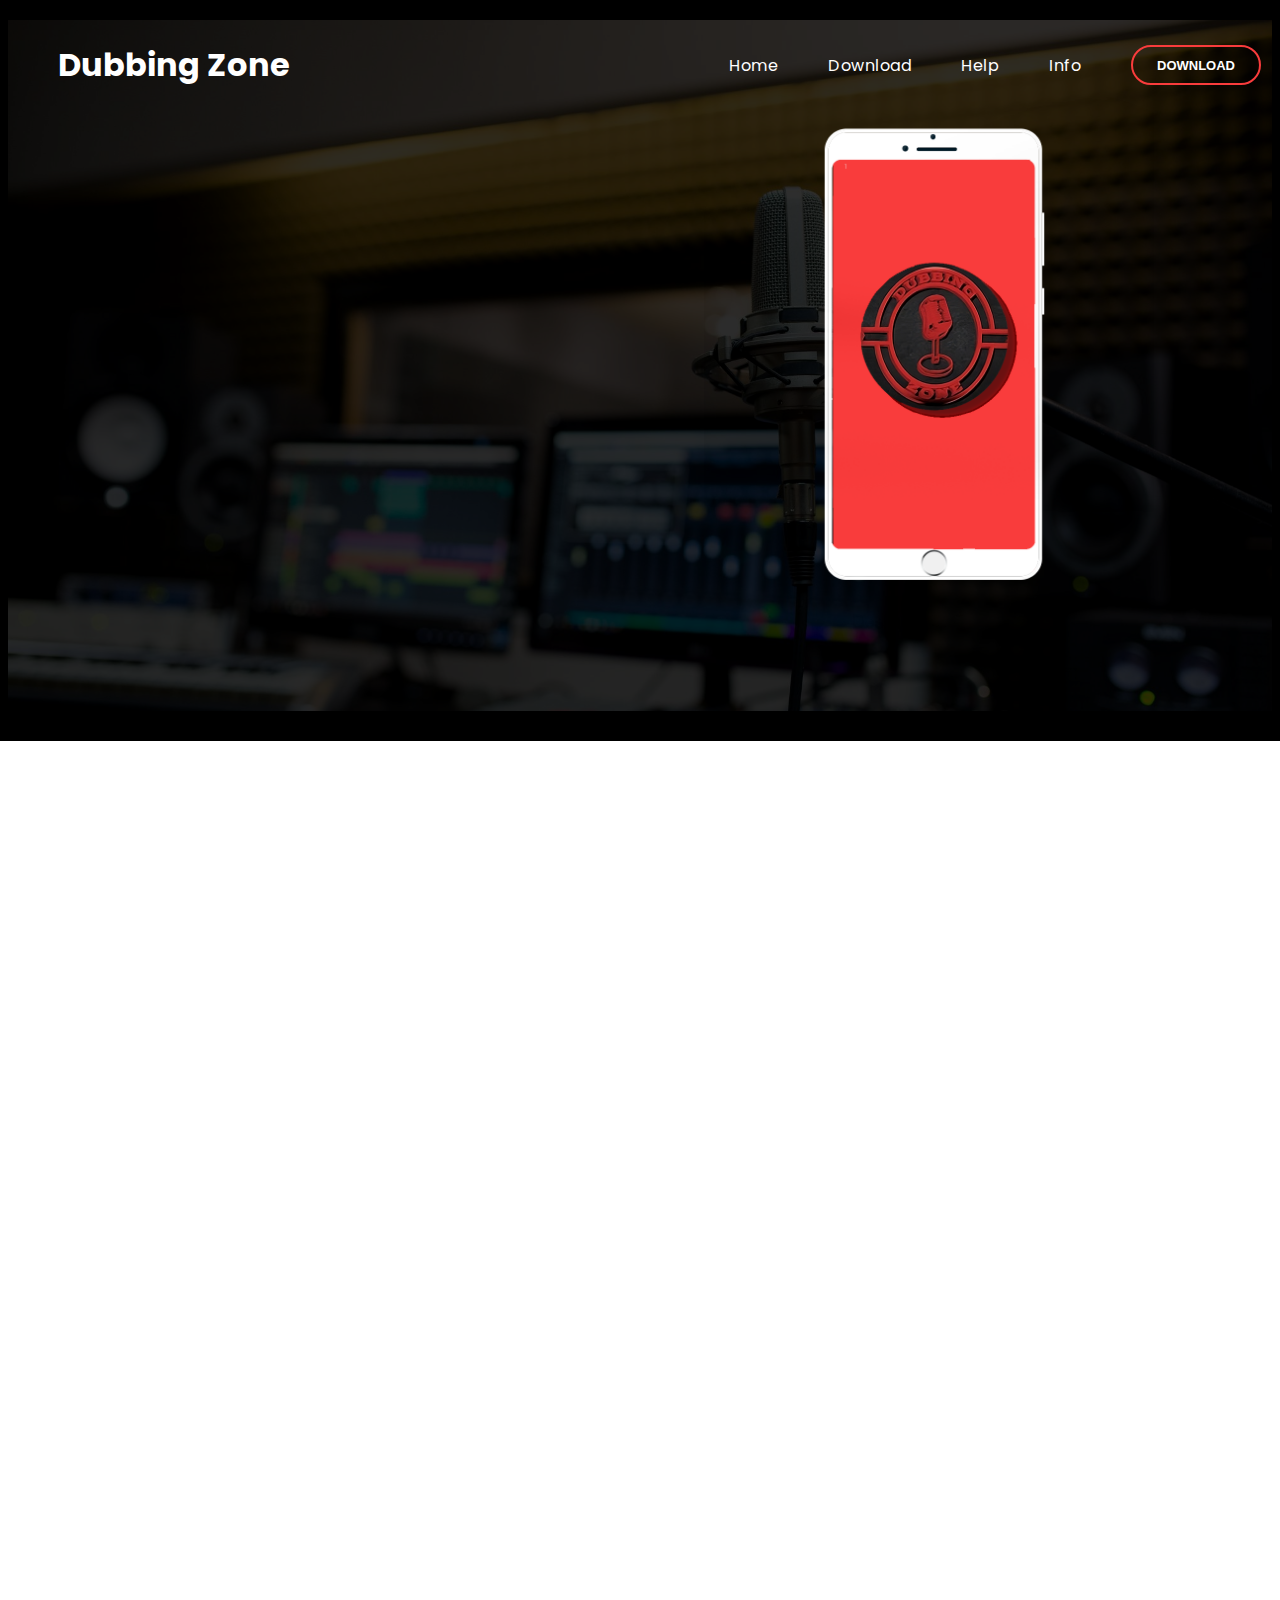
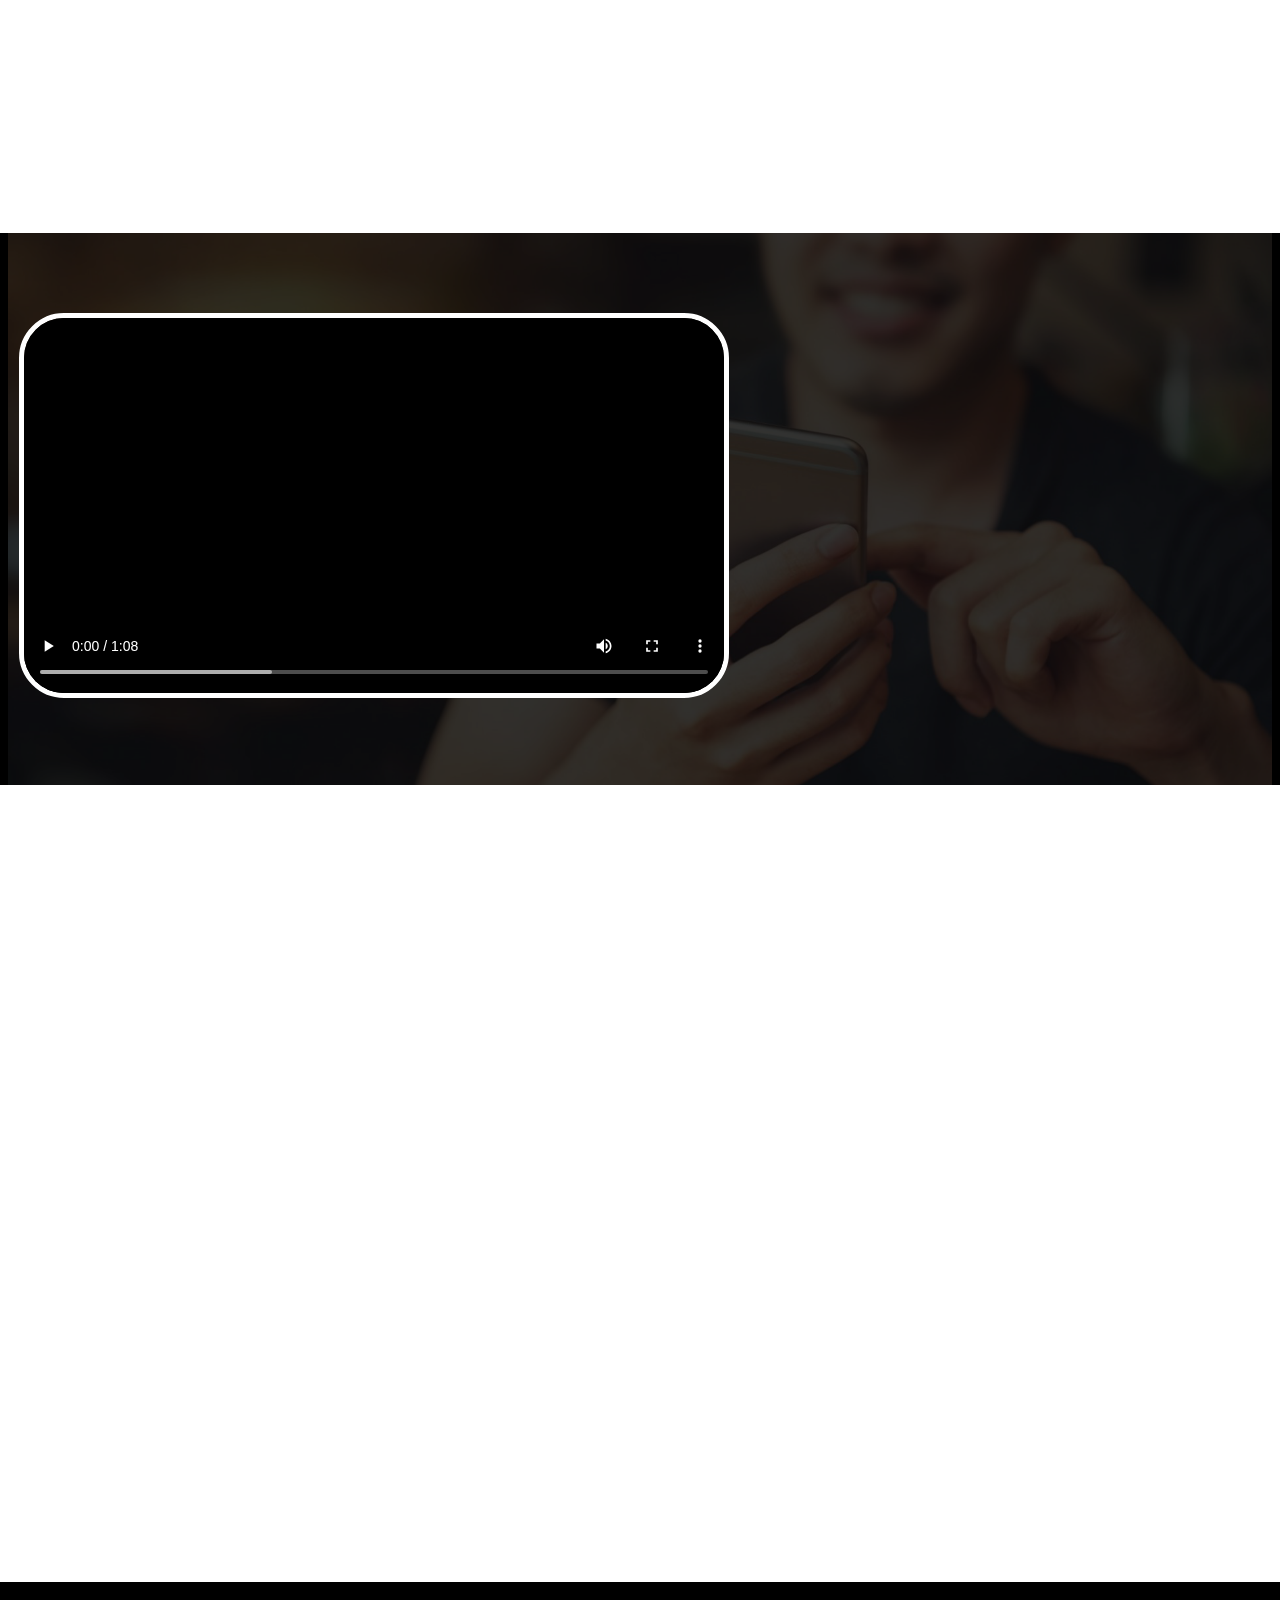
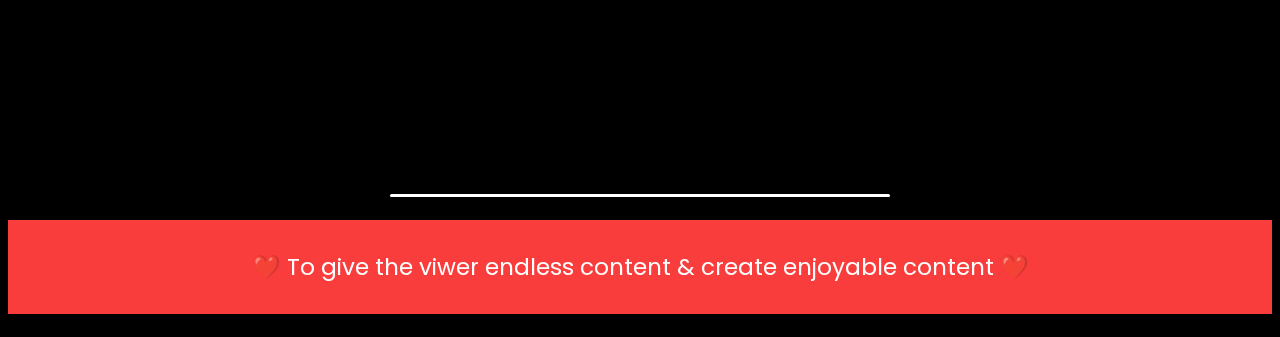
<file: index.html>
<!DOCTYPE html>
<html lang="en">
<head>
    <meta charset="UTF-8">
    <meta name="viewport" content="width=device-width, initial-scale=1.0">
    <title>Dubbing Zone</title>
    <link rel="stylesheet" href="style.css">
    <link rel="preconnect" href="https://fonts.googleapis.com">
    <link rel="preconnect" href="https://fonts.gstatic.com" crossorigin>
    <link href="https://fonts.googleapis.com/css2?family=Poppins:ital,wght@0,100;0,200;0,300;0,400;0,500;0,600;0,700;0,800;0,900;1,100;1,200;1,300;1,400;1,500;1,600;1,700;1,800;1,900&display=swap" rel="stylesheet">
</head>
<body>
    <nav>
        <h1>Dubbing Zone</h1>
        <ul>
            <a href="#Home" class="on">Home</a>
            <a href="#download" class="on">Download</a>
            <a href="#Help" class="on">Help</a>
            <a href="#info" class="on">Info</a>
            <a href="#download"><button class="navbutton">DOWNLOAD</button></a>
        </ul>
    </nav>

    <section class="Home" id="Home">
        <div class="contener">
            <h1 class="title">WELCOME TO DUBBING ZONE'S <br> OFFICIAL WEBSITE</h1>
            <h2 class="subtitle">Dubbing Zone App</h2>
            <a href="#download"><button class="btndown">DOWNLOAD</button></a>
        </div>
        <img src="c61bfbef2fc063162694b6f088e2a620.png" alt="img" width="200px">
        <div class="overlay"></div>
    </section>

    <section class="download" id="download">
        <div class="contener1">
            <h1 class="head">DOWNLOAD THE APP !<hr> </h1>
            <p class="para">Watch endless vidoes,content,animations,short filmes & many more thigs
                <br>Download the app and subscride are youtude chanel to start today 
            </p>
            <section class="img">
                <div class="cont hidden">
                    <h1>Android app <hr class="h1"> </h1>
                    <p>Dobbing Zone app is in playstore <br> click on the button to download the app</p>
                    <center>
                        <img src="phone 1.png" alt="img">
                        <button class="btn">DOWNLOAD</button>
                    </center>
                </div>
                <div class="cont hidden">
                    <h1>Zipe file <hr class="h1"> </h1>
                    <p>This is a zipe file of the app <br> click on the button to download the zipe file</p>
                    <center>
                        <img src="phone 2.png" alt="img">
                        <button class="btn">DOWNLOAD</button>
                    </center>
                </div>
                <div class="cont hidden">
                    <h1>IPhone app <hr class="h1"> </h1>
                    <p>Dobbing Zone is in appstore <br> click on the button to download the app</p>
                    <center>
                        <img src="phone 3.png" alt="img">
                        <button class="btn">DOWNLOAD</button>
                    </center>

                </div>
            </section>
        </div>
    </section>

    <section class="Help" id="Help">
        <center>
            <video src="video1373377218.mp4" controls width="800px"></video>
        </center>
        <div class="context">
            <h1 class="name">Help <hr class="hr"></h1>
            <p class="p1">If you nead help withe useing the <br class="brake"> app watch a video given </p>
            <p class="br">If you want more info to use the app click the button</p>
            <center>
                <a href="#info"><button class="btn info1">More info</button></a>
            </center>
        </div>
    </section>

    <section class="info" id="info">
        <div class="div">
            <h1>Info! <hr class="h1"> </h1>
            <p class="para">If you want to now more about are app and a chanel
                <br>Infomation if given below in the web page</p>
        </div>
        <section class="infosub">
            <div class="card hidden">
                <h1 class="cardTitle">App info <hr></h1>
                <center>
                    <img src="information.png" alt="img">
                </center>
                <p class="br">this app was relist in 02/03/2024 </p>
                <p class="p1">this app is only for modile use</p>
                <p class="p1 dr">If you want to watch content with none <br>
                    modile divecs use are youtube chanel</p>
            </div>
            <div class="card web hidden">
                <h1 class="cardTitle">Wed info<hr></h1>
                <img src="website.png" alt="img">
                <p class="br">this app was relist in 02/03/2024</p>
                <p class="p1">you can download the app from this wedsite for</p>
                <p class="dr p1">more infomation and help
                    click the button on the help section</p>
            </div>
            <div class="card chanel hidden">
                <h1 class="cardTitle">Chanel info<hr></h1>
                <img src="info.png" alt="img">
                <p class="br">this is app is make by this dubbing zone
                    youtube chanel</p>
                <p class="p1">you can watch us from the youtube chanel.there are </p>
                <p class="dr p1">cartoons,animation videos to watch</p>
            </div>
        </section>
    </section>

    <footer>
        <h1 class="foot">click the links</h1>
        <a href="https://www.youtube.com/@DubbingZone-2023"><img src="youtube.png" alt="img"></a>
        <a href="https://www.youtube.com/@DubbingZone-2023"><img src="tiktok-512.png" alt="img" class="ok"></a>
        <a href="https://www.youtube.com/@DubbingZone-2023"><img src="instagram-symbol.png" alt="img" class="ok"></a>
        <div class="navbar">
        <ul>Home</ul>
        <ul>Download</ul>
        <ul>Help</ul>
        <ul>Info</ul>
        </div>
            <hr class="boder">
        <p>❤️ To give the viwer endless content & create enjoyable content ❤️</p>
    </footer>

    <script>
        window.addEventListener("scroll", function () {
            let nav = document.querySelector('nav');
            nav.classList.toggle("stcy",window.scrollY > 0)
        })

        const obsever = new IntersectionObserver ((entries) => {
            entries.forEach((entry) => {
                console.log(entry)
                
                if (entry.isIntersecting) {
                    entry.target.classList.add('show')
                }
                else{
                    entry.target.classList.remove('show')
                }
            })
        })

        const hiddenElement = document.querySelectorAll('.hidden');
        hiddenElement.forEach((el) => obsever.observe(el))
    </script>
</body>
</html>
</file>
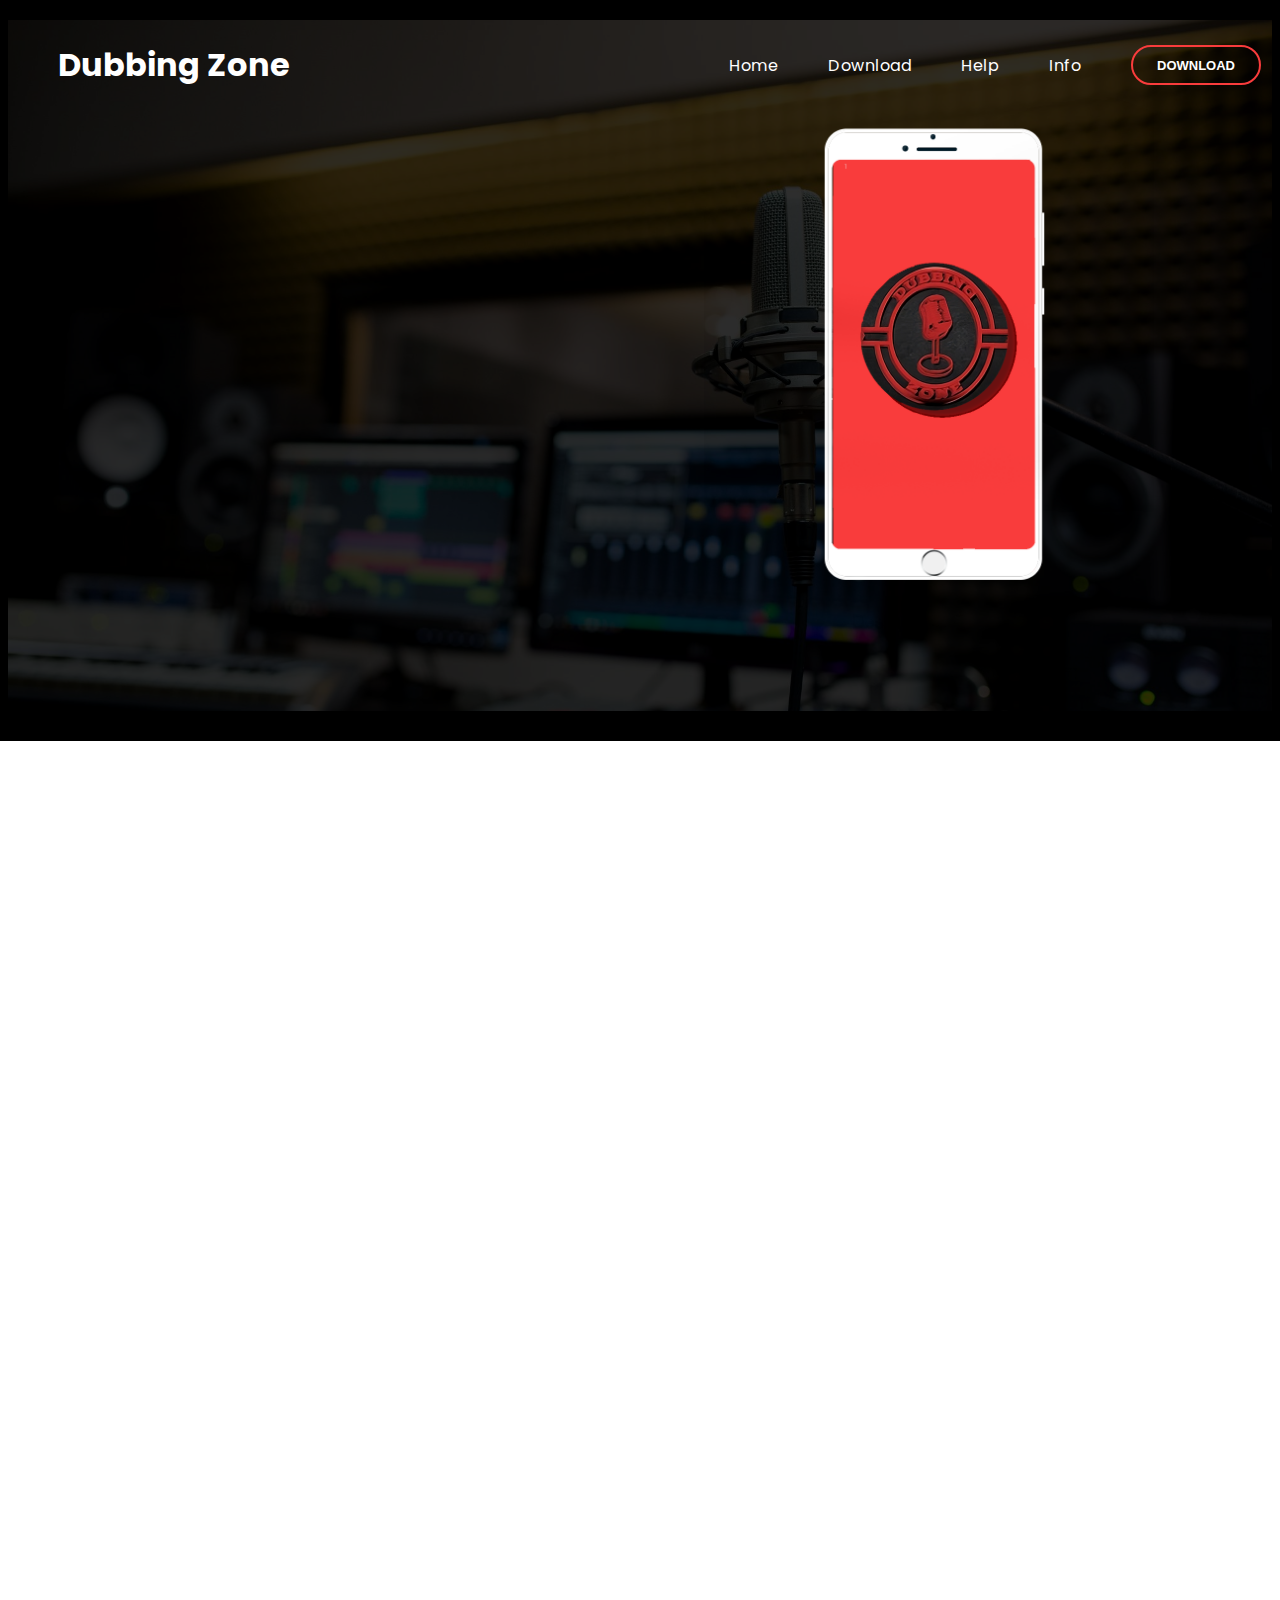
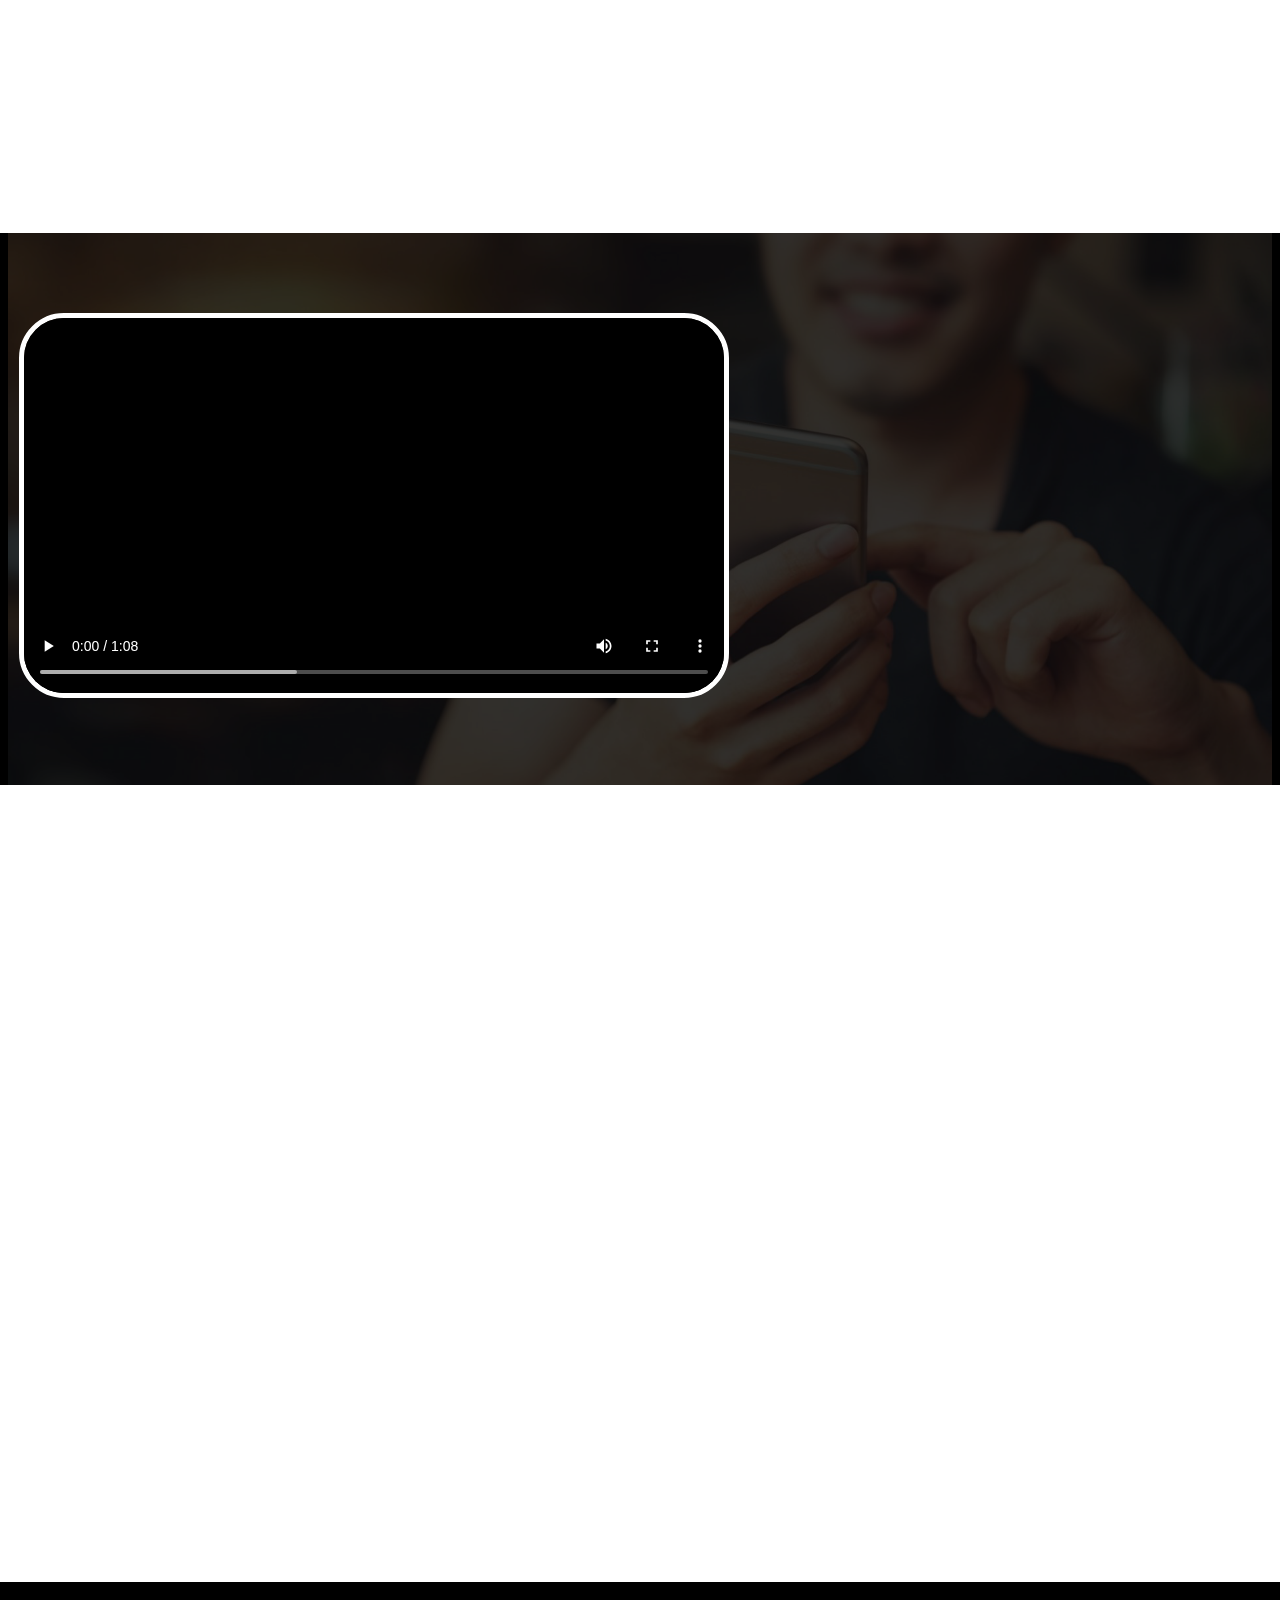
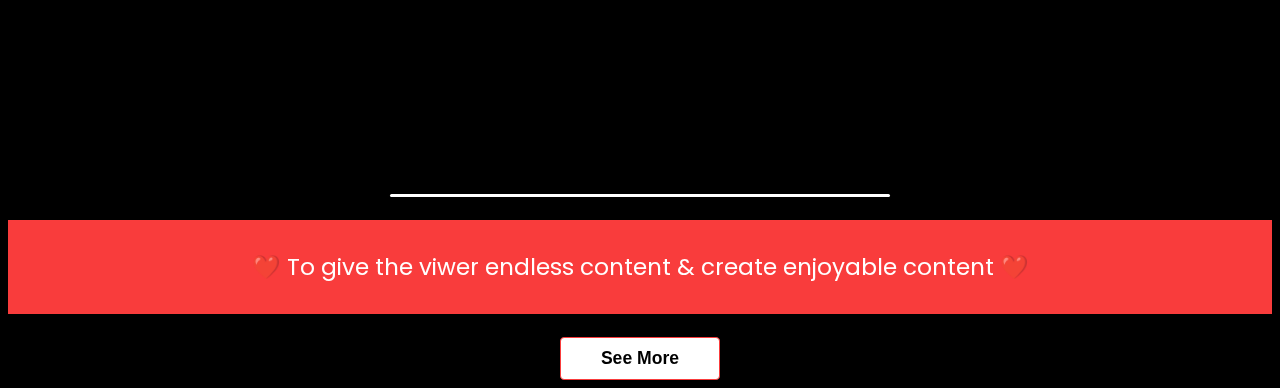
<file: Index.html>
<!DOCTYPE html>
<html lang="en">
<head>
    <meta charset="UTF-8">
    <meta name="viewport" content="width=device-width, initial-scale=1.0">
    <title>Dubbing Zone</title>
    <link rel="stylesheet" href="style.css">
    <link rel="preconnect" href="https://fonts.googleapis.com">
    <link rel="preconnect" href="https://fonts.gstatic.com" crossorigin>
    <link href="https://fonts.googleapis.com/css2?family=Poppins:ital,wght@0,100;0,200;0,300;0,400;0,500;0,600;0,700;0,800;0,900;1,100;1,200;1,300;1,400;1,500;1,600;1,700;1,800;1,900&display=swap" rel="stylesheet">
</head>
<body>
    <nav>
        <h1>Dubbing Zone</h1>
        <ul>
            <a href="#Home" class="on">Home</a>
            <a href="#download" class="on">Download</a>
            <a href="#Help" class="on">Help</a>
            <a href="#info" class="on">Info</a>
            <a href="#download"><button class="navbutton">DOWNLOAD</button></a>
        </ul>
    </nav>

    <section class="Home" id="Home">
        <div class="contener">
            <h1 class="title">WELCOME TO DUBBING ZONE'S <br> OFFICIAL WEBSITE</h1>
            <h2 class="subtitle">Dubbing Zone App</h2>
            <a href="#download"><button class="btndown">DOWNLOAD</button></a>
        </div>
        <img src="c61bfbef2fc063162694b6f088e2a620.png" alt="img" width="200px">
        <div class="overlay"></div>
    </section>

    <section class="download" id="download">
        <div class="contener1">
            <h1 class="head">DOWNLOAD THE APP !<hr> </h1>
            <p class="para">Watch endless vidoes,content,animations,short filmes & many more thigs
                <br>Download the app and subscride are youtude chanel to start today 
            </p>
            <section class="img">
                <div class="cont hidden">
                    <h1>Android app <hr class="h1"> </h1>
                    <p>Dobbing Zone app is in playstore <br> click on the button to download the app</p>
                    <center>
                        <img src="phone 1.png" alt="img">
                        <button class="btn">DOWNLOAD</button>
                    </center>
                </div>
                <div class="cont hidden">
                    <h1>Zipe file <hr class="h1"> </h1>
                    <p>This is a zipe file of the app <br> click on the button to download the zipe file</p>
                    <center>
                        <img src="phone 2.png" alt="img">
                        <button class="btn">DOWNLOAD</button>
                    </center>
                </div>
                <div class="cont hidden">
                    <h1>IPhone app <hr class="h1"> </h1>
                    <p>Dobbing Zone is in appstore <br> click on the button to download the app</p>
                    <center>
                        <img src="phone 3.png" alt="img">
                        <button class="btn">DOWNLOAD</button>
                    </center>

                </div>
            </section>
        </div>
    </section>

    <section class="Help" id="Help">
        <center>
            <video src="video1373377218.mp4" controls width="800px"></video>
        </center>
        <div class="context">
            <h1 class="name">Help <hr class="hr"></h1>
            <p class="p1">If you nead help withe useing the <br class="brake"> app watch a video given </p>
            <p class="br">If you want more info to use the app click the button</p>
            <center>
                <a href="#info"><button class="btn info1">More info</button></a>
            </center>
        </div>
    </section>

    <section class="info" id="info">
        <div class="div">
            <h1>Info! <hr class="h1"> </h1>
            <p class="para">If you want to now more about are app and a chanel
                <br>Infomation if given below in the web page</p>
        </div>
        <section class="infosub">
            <div class="card hidden">
                <h1 class="cardTitle">App info <hr></h1>
                <center>
                    <img src="information.png" alt="img">
                </center>
                <p class="br">this app was relist in 02/03/2024 </p>
                <p class="p1">this app is only for modile use</p>
                <p class="p1 dr">If you want to watch content with none <br>
                    modile divecs use are youtube chanel</p>
            </div>
            <div class="card web hidden">
                <h1 class="cardTitle">Wed info<hr></h1>
                <img src="website.png" alt="img">
                <p class="br">this app was relist in 02/03/2024</p>
                <p class="p1">you can download the app from this wedsite for</p>
                <p class="dr p1">more infomation and help
                    click the button on the help section</p>
            </div>
            <div class="card chanel hidden">
                <h1 class="cardTitle">Chanel info<hr></h1>
                <img src="info.png" alt="img">
                <p class="br">this is app is make by this dubbing zone
                    youtube chanel</p>
                <p class="p1">you can watch us from the youtube chanel.there are </p>
                <p class="dr p1">cartoons,animation videos to watch</p>
            </div>
        </section>
    </section>

    <footer>
        <h1 class="foot">click the links</h1>
        <a href="https://www.youtube.com/@DubbingZone-2023"><img src="youtube.png" alt="img"></a>
        <a href="https://www.youtube.com/@DubbingZone-2023"><img src="tiktok-512.png" alt="img" class="ok"></a>
        <a href="https://www.youtube.com/@DubbingZone-2023"><img src="instagram-symbol.png" alt="img" class="ok"></a>
        <div class="navbar">
        <ul>Home</ul>
        <ul>Download</ul>
        <ul>Help</ul>
        <ul>Info</ul>
        </div>
            <hr class="boder">
        <p>❤️ To give the viwer endless content & create enjoyable content ❤️</p>
        <center>
            <a href="video/Video.html"><button class="bn">See More</button></a>
        </center>
    </footer>

    <script>
        window.addEventListener("scroll", function () {
            let nav = document.querySelector('nav');
            nav.classList.toggle("stcy",window.scrollY > 0)
        })

        const obsever = new IntersectionObserver ((entries) => {
            entries.forEach((entry) => {
                console.log(entry)
                
                if (entry.isIntersecting) {
                    entry.target.classList.add('show')
                }
                else{
                    entry.target.classList.remove('show')
                }
            })
        })

        const hiddenElement = document.querySelectorAll('.hidden');
        hiddenElement.forEach((el) => obsever.observe(el))
    </script>
</body>
</html>
</file>
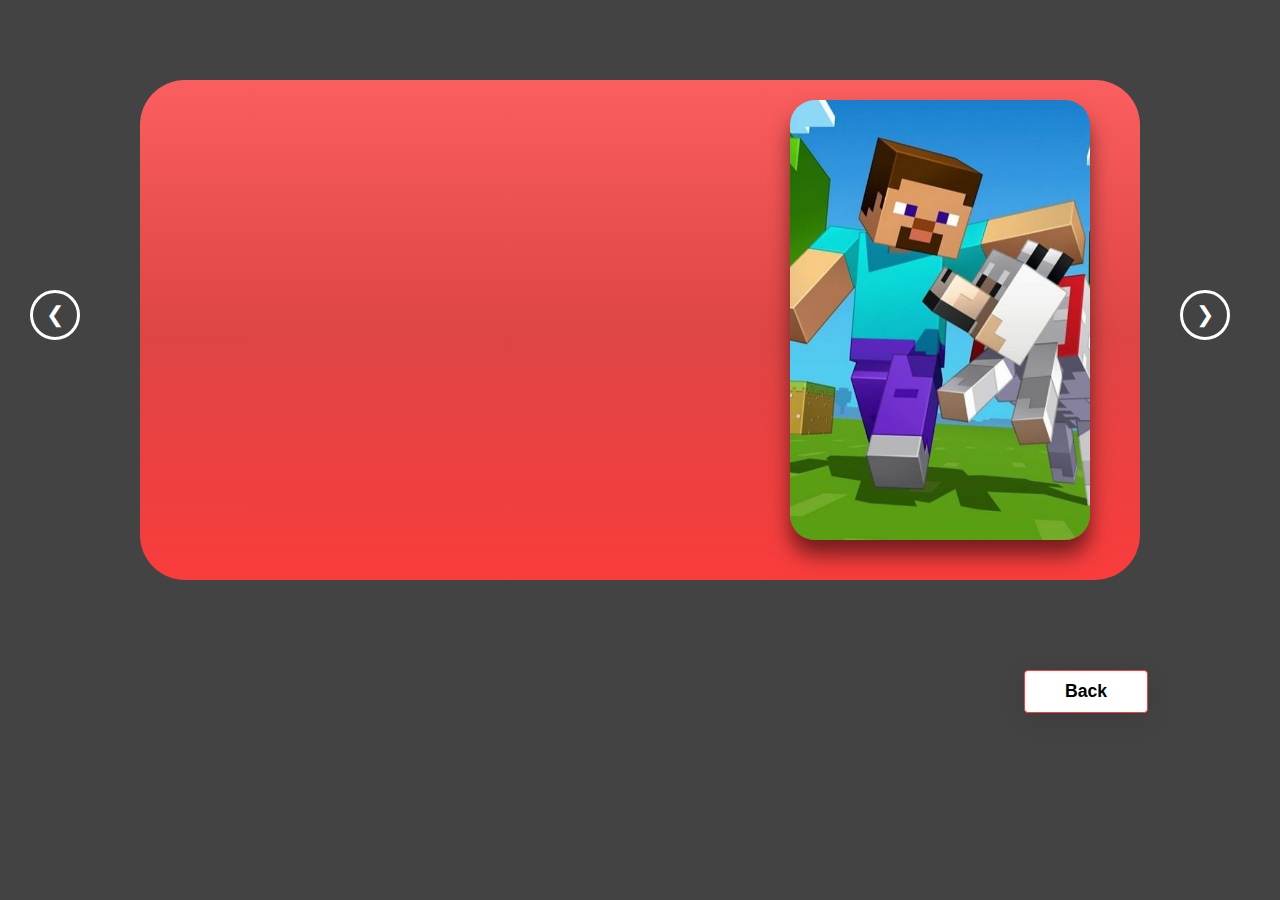
<file: video/Video.html>
<!DOCTYPE html>
<html lang="en">
<head>
    <meta charset="UTF-8">
    <meta name="viewport" content="width=device-width, initial-scale=1.0">
    <title>Document</title>
    <link href="https://fonts.cdnfonts.com/css/minecraft-4" rel="stylesheet">
    <link rel="stylesheet" href="Video.css">
</head>
<body>
    <section class="section">
        <div class="slider">
            <button class="next arrow" onclick="nextSlide()">&#10095</button>
            <div class="slides">
                <center><h1 class="title">Dog and Steve</h1></center>
                <span class="date">15/03/2024</span>
                <h1 class="hover Smile">Dog And Steve epsode 1</h1>
                <div class="context">
                    <p>
                        Step into a world where imagination knows no bounds, <br> and every frame tells a story story adout a dog and a man <br> Our channel is a kaleidoscope of colors, characters, and creativity, offering a delightful escape into the realm of minecraft. <br> From classic favorites to the latest releases, we showcase a diverse array of styles and genres, catering to fans of all ages.Join us as we journey through whimsical worlds,laugh with lovable characters, and marvel at the artistry behind each frame. Whether you're a die-hard animation enthusiast or simply seeking some animated escapism,you'll find something to captivate and entertain you here. So, grab your popcorn, and let the frist epsode minecraft adventure bigen!
                    </p>
                    <img src="../video/card/minecraft.jpg" alt="img" height="440px" class="mc">
                </div>
                    <a href="mcP1.html"><button class="btn">Watch Epsode 1</button></a>
            </div>
            <div class="slides">
                <center><h1 class="title">Dog and Steve</h1></center>
                <span class="date">12/02/2024</span>
                <h1 class="hover Smile">Dog And Steve epsode 2</h1>
                <div class="context">
                    <p>
                        Step into a world where imagination knows no bounds, <br> and every frame tells a story story adout a dog and a man <br> Our channel is a kaleidoscope of colors, characters, and creativity, offering a delightful escape into the realm of minecraft. <br> From classic favorites to the latest releases, we showcase a diverse array of styles and genres, catering to fans of all ages.Join us as we journey through whimsical worlds,laugh with lovable characters, and marvel at the artistry behind each frame. Whether you're a die-hard animation enthusiast or simply seeking some animated escapism,you'll find something to captivate and entertain you here. So, grab your popcorn, and let the seconde epsode minecraft adventure bigen!
                    </p>
                    <img src="../video/card/minecraft.jpg" alt="" height="440px" class="mc">
                </div>
                   <button class="btn">Watch Epsode 2</button>
            </div>
            <div class="slides">
                <center><h1 class="title">Battel Claw</h1></center>
                <span class="date">11/01/2024</span>
                <h1 class="hover Kingsmen">Battel Claw</h1>
                <div class="context">
                    <p>
                        Prepare your eyes <br> to watch amazing,compactefull sinhala dubbed battle claw trailer <br> Batte claw is about a world filled with amazing monsters. <br> if your a anime,cartoon or 2d animation fan this is a story for you. <br> Even comedy,adventure's or story lovers can enjoy it as well. <br> You can watch this in are youtube chanel or in are Dubbing zone app.Get ready for endless,unbodered,epic story world. <br> So click that white Watch Trailer button. <br> And get some popcoren ready and buckle up for the bigening of the show!
                    </p>
                    <img src="../video/card/battle.jpg" alt="img">
                </div>
                   <button class="btn trila">Watch The Trila</button>
            </div>
            <button class="prev arrow" onclick="prevSlide()">&#10094</button>
        </div>
    </section>

    <footer>
        <a href="../Index.html"><button class="back">Back</button></a>
    </footer>

    <script>
        const slides = document.querySelectorAll('.slides');
        let slideIndex = 0;
        let intervalId = null;

        document.addEventListener("DOMContentLoaded", initializeSlider);
        function initializeSlider(){

            if(slides.length > 0){
                slides[slideIndex].classList.add("dispaySlibe");
                intervalId = setInterval(nextSlide, 10000);
            }

        }

        function showSlider(index) {
            
            if (index >= slides.length) {
                slideIndex = 0;
            }else if (index < 0){
                slideIndex = slides.length -1;
            }

            slides.forEach(slide => {
                slide.classList.remove("dispaySlibe");
            });
            slides[slideIndex].classList.add("dispaySlibe");
        }

        function prevSlide() {
            clearInterval(intervalId);
            slideIndex--;
            showSlider(slideIndex);
        }
        function nextSlide() {
            slideIndex++;
            showSlider(slideIndex);
        }
    </script>
</body>
</html>
</file>
<file: style.css>
body{
    background-color: rgb(0, 0, 0);
    font-family:"Poppins", sans-serif;
}

.Home{
    background: url(shutterstock_1042721746_0.jpg);
    background-size: cover;
    display: flex;
    flex-direction: row;
    align-items: center;
    justify-content: center;
    gap: 50px;
    margin-top: 30px;
    padding-bottom: 130px;
    position: relative;
    overflow: hidden;
    z-index: 0;
}

.contener .title,
.contener .subtitle,
.contener .btndown{
    transform: translateY(50px);
    filter: blur(20px);
    opacity: 0;
    animation: showContent 0.5s 1s linear 1 forwards;
}

@keyframes showContent{
    to{
        opacity: 1;
        filter: blur(0);
        transform: translateY(0);
    }
}

.contener .subtitle{
    animation-delay: 1.2s;
}
.contener .btndown{
    animation-delay: 1.4s;
}

.download .contener1 .head,
.download .contener1 .para,
.img .cont h1,
.img .cont p,
.img .cont button{
    transform: translateY(50px);
    filter: blur(20px);
    opacity: 0;
    animation: showContent 0.5s 1s linear 1 forwards;
}

.download .contener1 .para{
    animation-delay: 1.2s;
}
.img .cont h1{
    animation-delay: 1.4s;
}
.img .cont p{
    animation-delay: 1.6s;
}
.img .cont button{
    animation-delay: 1.8s;
}

.Help h1,.Help p,.Help button{
    transform: translateY(50px);
    filter: blur(20px);
    opacity: 0;
    animation: showContent 0.5s 1s linear 1 forwards;
}

.Help p{
    animation-delay: 1.2s;
}
.Help button{
    animation-delay: 1.4s;
}

.info .div h1,.info .div p,.div h1 hr{
    transform: translateY(50px);
    filter: blur(20px);
    opacity: 0;
    animation: showContent 0.5s 1s linear 1 forwards;
}

.info p{
    animation-delay: 1.2s;
}

.div h1 hr{
    animation-delay: 1.3s;
}


footer img,
footer .navbar{
    transform: translateY(50px);
    filter: blur(20px);
    opacity: 0;
    animation: showContent 0.5s 1s linear 1 forwards;
}

footer .navbar {
    animation-delay: 1.2s;
}

.overlay{
    position: absolute;
    top: 0;
    left: 0;
    width: 100%;
    height: 100%;
    background-color: rgba(0, 0, 0, 0.821);
    z-index: 0;
}

.contener{
    text-align: left;
    color: white;
    z-index: 1;
}

.contener1{
    text-align: left;
    color: black;
}

.title{
    font-size: 40px;
    border-bottom: 3px  solid rgb(249, 60, 60);
}

.head{
    font-size: 20px;
    text-align: center;
}

hr{
    background-color: rgb(249, 60, 60);
    width: 50px;
    height: 3px;
    border: none;
    border-radius: 15px;
}

.para{
    font-size: 15px;
    text-align: center;
    margin-top: -5px;
}

.subtitle{
    font-size: 28px;
    font-weight: 400;
    margin-top: -15px;
    margin-bottom: 50px;
}

.Home img{
    width: 600px;
    margin-top: 3%;
    z-index: 1;
}

.download{
    padding-top: 120px;
    margin-left: -1%;
    margin-right: -1%;
    background-color: white;
    align-items: center;
    justify-content: center;
    gap: 150px;
    margin-top: 30px;
    padding-bottom: 100px;
}

.download img{
    margin-top: 20px;
    width: 300px;
}

.btndown{
    background-color: transparent;
    color: white;
    border: 2px  solid rgb(249, 60, 60);
    width: 180px;
    height: 40px;
    font-size: 13px;
    font-weight: 600;
    border-radius: 45px;
}

.img{
    display: flex;
    flex-direction: row;
    gap: 100px;
    align-items: center;
    justify-content: center;
    margin-top: 100px;
}

.img img{
    width: 250px;
}

.cont h1{
    text-align: center;
}

.cont h1:hover{
    color: rgb(249, 60, 60);
    transition: color 1s;
}

.h1:hover{
    color: white;
}

.cont p{
    text-align: center;
}

.btn{
    margin-top: 10px;
    background-color: transparent;
    color: black;
    border: 2px  solid rgb(249, 60, 60);
    width: 180px;
    height: 40px;
    font-size: 13px;
    font-weight: 600;
    border-radius: 45px;
    display: block;
    justify-content: center;
    align-items: center;
    margin-left: 25px;
}

.btn:hover{
    background-color: rgb(249, 60, 60);
    color: white;
    border: none ;
    transition: color 0.5s;
    transition: background-color 0.5s;
}

a{
    position: relative;
    text-decoration: none;
    color: white;
    letter-spacing: 0.5px;
}

a.on::after{
    content: '';
    position: absolute;
    background-color: rgb(249, 60, 60);
    height: 3px;
    width: 0;
    left: 0;
    bottom: -10px;
    transition: 0.3s;
}

a.on:hover::after{
    width: 100%;
}



nav h1{
    color: white;
    margin-left: 50px;
}


nav{
    display: flex;
    flex-direction: row;
    align-items: center;
    gap: 700px;
    position: absolute;
    z-index: 100000;
}

nav.stcy{
    position: fixed;
    top: 0;
    left: 0;
    display: flex;
    align-items: center;
    transition: 0.6s;
    z-index: 100000;
}

.stcy{
    background-color: rgb(249, 60, 60);
    padding-right: 7.5%;
}

.stcy ul a{
    color: white;
}

.stcy ul .navbutton{
    color: white;
    border: 3px solid white;
}

.stcy h1{
    color: white;
}

nav ul{
    display: flex;
    flex-direction: row;
    align-items: center;
    gap: 50px;
    z-index: 1;
}

.navbutton{
    background-color: transparent;
    color: white;
    border: 2px  solid rgb(249, 60, 60);
    width: 130px;
    height: 40px;
    font-size: 13px;
    font-weight: 600;
    border-radius: 45px;
    z-index: 1;
}

.name{
    font-size: 30px;
    text-align: center;
    color: white;
    z-index: 1;
}

.hr{
    width: 80px;
    z-index: 1;
}

.context p{
    color: white;
    text-align: center;
    z-index: 1;
}

.Help video{
    border: 5px solid  white;
    border-radius: 45px;
}

.Help{
    background: url(app.png);
    background-size: cover;
    padding-top: 100px;
    display: flex;
    flex-direction: row;
    justify-content: center;
    align-items: center;
    padding-bottom: 100px;
    gap: 100px;
    z-index: 0;
}

.info1{
    color: white;
    font-size: 15px;
    align-items: center;
    justify-content: center;
    z-index: 1;
}

.info{
    background-color: white;
}

.info h1 {
    text-align: center;
}

.cardTitle{
    font-size: 18px;
}

.card img{
    width: 100px;
}

.card .p1 {
    margin-top: -15px;
}

.infosub{
    align-items: center;
    justify-content: center;
    display: flex;
    flex-direction: row;
    gap: 100px;
}

.info{
    padding-top: 100px;
    margin-left: -1%;
    margin-right: -1%;
}

.info div{
    margin-bottom: 70px;
}

.card{
    border:3px solid black;
    width: 350px;
    border-radius: 45px;
    background-color: rgba(0, 0, 0, 0.122);
    text-align: center;
}

.navbar{
    color: white;
    display: flex;
    flex-direction: row;
    text-align: center;
    justify-content: center;
    align-items: center;
}

.navbar ul{
    border-right: 3px solid white;
    padding-right: 10px;
}

footer p{
    color: white;
    font-size: 23px;
    background-color: rgb(249, 60, 60);
    padding-bottom: 30px;
    padding-top: 30px;
}

footer{
    padding-top: 100px;
    text-align: center;
    justify-content: center;
    align-items: center;
}

footer img{
    background-color: rgb(249, 60, 60);
    width: 30px;
    padding: 5px;
    border-radius: 50%;
    
}

.ok{
    margin-left: 40px;
}

.boder{
    width: 500px;
    background-color: white;
    
}

.brake{
    display: none;
}

.sidebar a{
    color: black;
}

.foot{
    display: none;
}

@media (max-width : 1893px ) {
    .card{
        border:3px solid black;
        padding-left: 20px;
        padding-right: 20px;
        padding-top: 10px;
        padding-bottom: 10px;
        border-radius: 45px;
        background-color: rgba(0, 0, 0, 0.122);
        text-align: center;
    }
}

@media (max-width :1520px ) {
    nav{
        gap: 600px;
    }
}

@media (max-width :1420px ) {
    nav{
        gap: 500px;
    }
    .stcy{
        padding-right: 8.5%;
    }
    .Home{
        padding-bottom: 80px;
    }
}

@media (max-width :1310px ) {
    nav{
        gap: 400px;
    }
    .Home{
        padding-bottom: 60px;
    }
    .card{
        width: 200px;
        height: 380px;
    }
    .card p{
        font-size: 13px;
    }
    video{
        width: 700px;
    }
    .Help{
        padding-top: 80px;
        padding-bottom: 80px;
        gap: 80px;
    }
    .cont img{
        width: 200px;
    }
    .cont button{
        margin-right: 30px;
    }
    .Home .contener .title{
        font-size: 35px;
    }
    .Home .contener .subtitle{
        font-size: 25px;
    }
    .Home img{
        width: 450px;
    }
    .Home{
        margin-top: 20px;
    }
}

@media (max-width :1207px ) {
    nav{
        gap: 300px;
    }
    video{
        width: 650px;
    }
    .Help p{
        font-size: 15px;
    }
    .Help{
        padding-top: 70px;
        padding-bottom: 70px;
        gap: 40px;
    }
    .stcy{
        padding-right: 10%;
    }
}

@media (max-width :1150px ) {
    nav{
        gap: 300px;
    }
    video{
        width: 600px;
    }
    .Help p{
        font-size: 14px;
    }
    .Help h1{
        font-size: 22px;
    }
    .Help{
        padding-top: 70px;
        padding-bottom: 70px;
        gap: 40px;
    }
}

@media (max-width :1120px ) {
    nav{
        gap: 200px;
    }
    .Home .contener .title{
        font-size: 25px;
    }
    .Home .contener .subtitle{
        font-size: 19px;
    }
    .cont p{
        font-size: 13px;
        font-weight: 600;
    }
}

@media (max-width : 980px ) {
    nav{
        gap: 100px;
    }
    .cont p{
        font-size: 10px;
        font-weight: 600;
    }
    .cont h1{
        font-size: 15px;
    }
    video{
        width: 500px;
    }
    .card p{
        font-size: 13px;
    }
    .card{
        width: 140px;
        height: 320px;
        padding-bottom: 20px;
    }
}
@media (max-width :920px ) {
    nav{
        gap: 50px;
    }
    .Home{
        gap: 0px;
    }
    .Home img{
        width: 400px;
    }
    .Home{
        padding-bottom: -100px;
    }
    .cont img{
        width: 150px;
    }
    .cont button{
        width: 130px;
        font-size: 12px;
    }
    .card p{
        font-size: 11px;
    }
}
@media (max-width :840px ) {
    nav{
        gap: 20px;
    }
    nav ul{
        gap: 30px;
    }
    .Home{
        gap: 0px;
    }
    .Home img{
        width: 380px;
    }
    nav h1{
        font-size: 20px;
    }
    .Home .contener .title{
        font-size: 24px;
    }
    .Home .contener .subtitle{
        font-size: 18px;
    }
    .stcy{
        padding-right: 14.7%;
    }
}
@media (max-width :765px ) {
    .Home img{
        width: 300px;
        margin-top: 50px;
    }
    video{
        width: 300px;
    }
    .Home .contener .title{
        font-size: 24px;
    }
    .Home .contener .subtitle{
        font-size: 18px;
    }
    .Help{
        gap: 30px;
    }
    .Help p{
        font-size: 12px;
    }
    .Help button{
        width: 120px;
        font-size: 13px;
    }
    .card img{
        width: 80px;
    }
    .card{
        width: 120px;
        height: 290px;
    }
    footer p{
        font-size: 15px;
    }
    .cont p{
        font-size: 8px;
        font-weight: 700;
    }
    .img{
        gap: 20px;
    }
}
@media (max-width :710px ) {
    .navbutton{
        width: 100px;
        font-size: 10px;
    }
    .br{
        display: none;
    }
    .card .p1{
        margin-top: -0px;
    }
    .card .dr{
        margin-top: -15px;
    }
    .card{
        height: 245px;
    }
    .infosub{
        gap: 50px;
    }
    .brake{
        display: auto;
    }

}
@media (max-width :690px ) {
    nav h1{
        margin-left: -0px ;
    }
    .Home .contener .title{
        font-size: 20px;
    }
    .Home .contener .subtitle{
        font-size: 16px;
        margin-bottom: 20px;
    }
    video{
       width:250px ;
       height: 150px;
    }
}
@media (max-width :645px ) {
    nav h1{
        display: none;
    }
    .navbutton{
        margin-left: 100px;
    }
    .Home .contener .title{
        font-size: 18px;
    }
    .Home .contener .subtitle{
        font-size: 14px;
        margin-bottom: 20px;
    }
    .Home img{
        width: 250px;
    }
    video{
        align-items: center;
        justify-content: center;
        width: 450px;
        height: 250px;
    }
    .Help{
        display: block;
    }
    .head{
        font-size: 16px;
    }
    .para{
        font-size: 13px;
    }
    .cont img{
        width: 100px;
    }
    .cont p{
        display: none;
    }

}
@media (max-width :605px ) {
    .card img{
        width: 60px;
    }
    .chanel{
        display: none;
    }
    .cont button{
        width: 100px;
    }
    footer p{
        font-size: 13px;
    }
    .navbutton{
        margin-left: 50px;
    }
}
@media (max-width :540px ) {
    .Home .contener .title{
        font-size: 16px;
    }
    .Home .contener .subtitle{
        font-size: 12px;
        margin-bottom: 20px;
    }
    .btndown{
        width: 120px;
    }
    .Home img{
        width: 200px;
    }
    footer hr{
        display: none;
    }
}
@media (max-width :525px ) {
    .navbutton{
        margin-left: 2px;
    }
    video{
        width: 350px;
        height: 200px;
    }
    footer p{
        font-size: 10px;
    }
    .para{
        font-size: 10px;
    }
    .download .img{
        gap: 00px;
    }
}
@media (max-width :475px ) {
    .navbutton{
        display: none;
    }
    nav ul{
        align-items: center;
        justify-content: center;
    }
    .stcy{
        padding-right: 22%;
    }
}
@media (max-width :470px ) {
    footer p{
        display: none;
    }
    .Home img{
        width: 150px;
    }
    footer img{
        width: 15px;
    }
    footer ul{
        font-size: 10px;
    }
    .cont button{
        width: 80px;
        font-size: 8px;
        height: 30px;
    }
    .stcy{
        padding-right: 28.5%;
    }
}
@media (max-width :420px ) {
    .Home .contener .title{
        font-size: 14px;
    }
    .Home .contener .subtitle{
        font-size: 10px;
        margin-bottom: 20px;
        margin-top: 2px;
    }
}
@media (max-width :405px ) {
    .web{
        display: none;
    }
    video{
        width: 300px;
        height: 160px;
    }
    .para{
        display: none;
    }
    .head{
        margin-bottom: -50px;
    }
    .cont img{
        width: 80px;
    }
    .cont button{
        width: 60px;
        font-size: 8px;
        height: 25px;
    }
}
@media (max-width :380px ) {
    .Home .contener .title{
        font-size: 12px;
    }
    .Home .contener .subtitle{
        font-size: 9px;
        margin-bottom: 20px;
        margin-top: 2px;
    }
    nav a{
        font-size: 12px;
    }
    .Home button{
        width: 80px;
        font-size: 8px;
        height: 25px;
    }
}
@media (max-width :350px ) {
    .Home .contener .title{
        font-size: 12px;
    }
    .Home .contener .subtitle{
        font-size: 9px;
        margin-bottom: 20px;
        margin-top: 2px;
    }
    nav a{
        font-size: 12px;
    }
    .Home img{
        width: 120px;
    }
    nav a{
        font-size: 10px;
    }
    footer ul{
        display: none;
        padding-bottom: -100px;
    }
    .foot{
        display: block;
        color: white;
        font-size: 20px;
        border-bottom: 3px solid rgb(249, 60, 60);
    }
}
@media (max-width :321px ) {
    video{
        width: 200px;
        height: 115px;
    }
    .Help button{
        width: 90px;
        font-size: 11px;
        height: 25px;
    }
    .img{
        display: block;
    }
    .cont p{
        display: block;
    }
}

@media (max-width :241px ) {
    nav ul{
        gap: 20px;
    }
    nav a{
        font-size: 8px;
    }
    .Home .contener .title{
        font-size: 8px;
    }
    .Home .contener .subtitle{
        font-size: 6px;
        margin-bottom: 20px;
        margin-top: 2px;
    }
}

.hidden{
    opacity: 0;
    transition: all 2s;
    filter: blur(5px);
    transform: translateX(-100%);
}

@media (prefer-reduced-motion) {
    .hidden{
        transition: none;
    }
    .show{
        transition: none;
    }
}

.show{
    opacity: 1;
    filter: blur(0);
    transform: translateX(0);
}

.web{
    transition-delay: 200ms;
}

.chanel{
    transition-delay: 600ms;
}

.bn{
    display: block;
    padding: 10px 40px;
    margin-top: 20px;
    align-items: center;
    justify-content: center;
    font-size: 1.1rem;
    font-weight: 700;
    outline: none;
    border-radius: 4px;
    text-decoration: none;
    background-color: #fff;
    box-shadow: 0 6px 30px rgba(0, 0, 0 ,0.1);
    border: 1px solid rgb(249, 60, 60);
    cursor: pointer;
}

.bn:hover, .bn:focus, .bn:active, .bn:visited{
    transition-timing-function:cubic-bezier(0.6, 4, 0.3, 0.8) ;
    animation: gelatine 0.5s 1;
}

@keyframes gelatine{
    0%,100%{
        transform: scale(1,1);
    }
    25%{
        transform: scale(0.9, 1.1);
    }
    50%{
        transform: scale(1.1, 0.9);
    }
    75%{
        transform: scale(0.95, 1.05);
    }
}
</file>
<file: video/Video.css>
*,
*::before,
*::after{
    margin: 0;
    padding: 0;
    box-sizing: border-box;
    font-family: sans-serif;
}

body{
    background-color:#000000bc;
}

.section{
    position: relative;
    display: flex;
    flex-direction: row;
    position: relative;
    justify-content: center;
    align-items: center;
}

.slides:hover{
    box-shadow: 0 15px 20px rgba(0, 0, 0, 0.527);
}

.slides{
    border-radius: 45px;
    width:  1000px;
    padding: 50px;
    height: 500px;
    margin-top: 80px;
    background-color: rgb(249, 60, 60);
    background: linear-gradient(180deg,
    rgb(251, 94, 94) 0%,rgb(222, 69, 69) 50%,rgb(249,60,60) 100%);
}

.context{
    display: flex;
    flex-direction: row;
    gap: 100px;
    align-items: center;
    justify-content: center;
}

.context img{
    margin-top: -30px;
    width:300px ;
    border-radius: 25px;
    box-shadow: 0 15px 20px rgba(0, 0, 0, 0.527);
    margin-left: 20px;
    z-index: 100;
}

.context p{
    margin-top: -80px;
    text-align: left;
    margin-left: 20px;
    color: #fff;
    padding-bottom: 30px;
}

.btn{
    display: block;
    position: absolute;
    padding: 10px 40px;
    margin-top: -80px;
    margin-left: 100px;
    font-size: 1.1rem;
    font-weight: 700;
    outline: none;
    border-radius: 4px;
    text-decoration: none;
    background-color: #fff;
    box-shadow: 0 6px 30px rgba(0, 0, 0 ,0.1);
    border: 1px solid rgb(249, 60, 60);
    cursor: pointer;
}

.btn:hover, .btn:focus, .btn:active, .btn:visited{
    transition-timing-function:cubic-bezier(0.6, 4, 0.3, 0.8) ;
    animation: gelatine 0.5s 1;
}

@keyframes gelatine{
    0%,100%{
        transform: scale(1,1);
    }
    25%{
        transform: scale(0.9, 1.1);
    }
    50%{
        transform: scale(1.1, 0.9);
    }
    75%{
        transform: scale(0.95, 1.05);
    }
}

.prev{
    position: absolute;
    top: 50%;
    right: 106%;
}

.next{
    position: absolute;
    top: 50%;
    left: 104%;
}

.slides .title,
.slides .date,
.slides p,
.slides .btn{
    transform: translateY(50px);
    filter: blur(20px);
    opacity: 0;
    animation: showContent 0.5s 1s linear 1 forwards;
}

@keyframes showContent{
    to{
        opacity: 1;
        filter: blur(0);
        transform: translateY(0);
    }
}
.slides p{
    animation-delay: 1.2s;
}
.slides .btn{
    animation-delay: 1.4s;
}

.slider .arrow{
    width: 50px;
    height: 50px;
    border-radius: 50%;
    border: 3px solid white;
    background-color: transparent;
    color: #fff;
    font-size: 22px;
}

.slider .arrow:hover{
    background-color: #ffffff6a;
    border: none;
    box-shadow: 0 10px 30px rgba(0, 0, 0, 0.379)
}

.slider{
    position: relative;
}

.slides{
    display: none;
}

.slides.dispaySlibe{
    display: block;
    animation-name: fade;
    animation-duration: 0.5s;
}

.hover{
    border-radius: 25px;
    margin-top: 200px;
    width: 300px;
    padding-top: 100px;
    height: 246px;
    background-color: #ffffff89;
    color: rgb(33, 33, 33);
    bottom: 0;
    left: 65%;
    position: absolute;
    z-index: 1000;
    opacity: 0;
    transition: all 1s;
    text-align: center;
    font-size: 0px;
}

.hover:hover{
    bottom: 35px;
    opacity: 1;
    left: 65%;
    font-size: 25px;
}

.Smile{
    font-family: 'Minecraft', sans-serif;
    text-transform:uppercase;
    color: green;
    background-clip: border;
    border: 3px solid green;
                                                
}

.Kingsmen{
    color: rgb(79, 59, 7);
    border: 4px solid goldenrod;
}

.date{
    position: absolute;
    background-color: rgba(34, 34, 34, 0.475);
    color: #fff;
    font-weight: 600;
    font-size: 0px;
    top: 20%;
    left: 88%;
    opacity: 1;
    padding: 10px;
    border-radius: 45px;
    z-index: 10000;
    transition: all 0.5s;
    width: 50px;
}

.date:hover{
    font-size: 15px;
    top: 20%;
    width: 100px;
    opacity: 1;
    left: 83%;
}

.mc{
    object-fit: cover;
}

.back{
    display: block;
    position: absolute;
    padding: 10px 40px;
    margin-top: 90px;
    margin-left: 80%;
    font-size: 1.1rem;
    font-weight: 700;
    outline: none;
    border-radius: 4px;
    text-decoration: none;
    background-color: #fff;
    box-shadow: 0 6px 30px rgba(0, 0, 0 ,0.1);
    border: 1px solid rgb(249, 60, 60);
    cursor: pointer;
    
}

.back:hover, .back:focus, .back:active, .back:visited{
    transition-timing-function:cubic-bezier(0.6, 4, 0.3, 0.8) ;
    animation: gelatine 0.5s 1;
}

.title{
    display: none;
}

@media (max-width:1260px) {
    .slides{
        width:  800px;
        padding: 50px;
        height: 600px;
    }
    .context{
        gap: 80px;
    }
    .context p{
        margin-top: 50px;
    }
    .btn{
        margin-top: 10px;
        margin-left: 40px;
    }
    .hover{
        left: 56.5%;
    }
    .hover:hover{
        left: 56.5%;
        bottom: 110px;
    }
    .Kingsmen:hover{
        bottom: 155px;
    }
    .date{
        margin-left: 690px;
        left: 0;
    }
    .date:hover{
        margin-left: 640px;
        left: 0;
    }
}

@media (max-width:1015px) {
    .slides{
        width:  600px;
        padding: 50px;
        height: 700px;
    }
    .context{
        gap: 20px;
    }
    .context p{
        font-size: 12px;
    }
    .btn{
        margin-top: 10px;
        margin-left: 20px;
    }
    .hover{
        left: 41.5%;
    }
    .hover:hover{
        left: 41.5%;
        bottom: 177px;
    }
    .Kingsmen:hover{
        bottom: 240px;
    }
    .date{
       display: none;
    }
    .date:hover{
       display: none;
    }
}
@media (max-width:790px) {
    .slides{
        width:  500px;
        padding: 50px;
        height: 700px;
    }
    .context{
        gap: 20px;
    }
    .context p{
        display: none;
    }
    .btn{
        margin-top: 50px;
        margin-left: 80px;
    }
    .hover{
        left: 22%;
    }
    .hover:hover{
        left: 22%;
        bottom: 130px;
    }
    .Kingsmen:hover{
        bottom: 150px;
    }
    .title{
        display: block;
        z-index: 1;
        color: #fff;
    }
    .context img{
        margin-top: 50px;
    }
}

@media (max-width:1260px) {
    .slides{
        width:  800px;
        padding: 50px;
        height: 600px;
    }
    .context{
        gap: 80px;
    }
    .context p{
        margin-top: 50px;
    }
    .btn{
        margin-top: 10px;
        margin-left: 40px;
    }
    .hover{
        left: 56.5%;
    }
    .hover:hover{
        left: 56.5%;
        bottom: 110px;
    }
    .Kingsmen:hover{
        bottom: 155px;
    }
    .date{
        margin-left: 690px;
        left: 0;
    }
    .date:hover{
        margin-left: 640px;
        left: 0;
    }
}

@media (max-width:1015px) {
    .slides{
        width:  600px;
        padding: 50px;
        height: 700px;
    }
    .context{
        gap: 20px;
    }
    .context p{
        font-size: 12px;
    }
    .btn{
        margin-top: 10px;
        margin-left: 20px;
    }
    .hover{
        left: 41.5%;
    }
    .hover:hover{
        left: 41.5%;
        bottom: 177px;
    }
    .Kingsmen:hover{
        bottom: 240px;
    }
    .date{
       display: none;
    }
    .date:hover{
       display: none;
    }
}
@media (max-width:715px) {
    .slides{
        width:  400px;
        padding: 50px;
        height: 850px;
    }
    .context{
        gap: 20px;
        flex-direction: column;
    }
    .context p{
        display: block;
    }
    .btn{
        margin-top: 50px;
        margin-left: 50px;
    }
    .hover{
        left: 27.5%;
        width: 200px;
        font-size: 0px;
    }
    .hover:hover{
        left: 27.5%;
        bottom: 120px;
        font-size: 20px;
    }
    .Kingsmen:hover{
        bottom: 150px;
    }
    .title{
        display: block;
        z-index: 1;
        color: #fff;
    }
    .context img{
        margin-top: -20px;
        width: 200px;
        height: 340px;
    }
}
@media (max-width:565px) {
    .slides{
        width:  300px;
        padding: 50px;
        height: 950px;
    }
    .back{
        margin-left: 280px;
    }
    .btn{
        font-size: 15px;
        margin-left: 10px;
    }
    .hover{
        left: 20%;
        width: 200px;
        height: 200px;
        font-size: 0px;
    }
    .bn{
        margin-left: 500px;
    }
    .hover:hover{
        left: 20%;
        bottom: 125px;
        font-size: 20px;
    }
    .Kingsmen:hover{
        bottom: 180px;
    }
    .context img{
        margin-top: -20px;
        width: 200px;
        height: 340px;
    }
}
@media (max-width:470px) {
    .slider .arrow{
        width: 40px;
        height: 40px;
        font-size: 12px;
    }
}
@media (max-width:430px) {
    .slider{
        width: 200px;
        margin-right: 100px;
        align-items: center;
    }
    .prev{
        top: 50%;
         right: 102%;
    }
    .next{
        left: 152%;
    }
    .btn{
        font-size: 12px;
        width: 200px;
        margin-left: 0px;
    }
    .back{
        margin-left: 250px;
        margin-top: 10px;
        width: 100px;
        font-size: 15px;
        text-align: center;
        padding-right: 80px;
    }
    .hover{
        left: 30%;
    }
    .hover:hover{
        left: 30%;
        bottom: 125px;
        font-size: 20px;
    }
    .Kingsmen:hover{
        bottom: 175px;
    }
}
@media (max-width:415px) {
    .slides{
        width: 250px;
        height: 550px;
        margin-left: 20px;
        align-items: center;
    }
    .prev{
        top: 50%;
         right: 100%;
    }
    .next{
        left: 140%;
    }
    .btn{
        font-size: 10px;
        width: 150px;
        margin-left: 0px;
    }
    .context p{
        display: none;
    }
    .title{
        font-size: 20px;
        margin-bottom: 50px;
    }
    .hover{
        left: 27%;
    }
    .hover:hover{
        left: 27%;
        bottom: 105px;
        font-size: 20px;
    }
}
@media (max-width:390px) {
    .back{
        margin-left: 200px;
        margin-top: 20px;
        width: 100px;
        font-size: 15px;
        text-align: center;
        padding-right: 80px;
    }
    .slides{
        margin-left: 30px;
        align-items: center;
    }
    .prev{
        top: 50%;
         right: 90%;
    }
    .next{
        left: 145%;
    }
    .hover{
        left: 33%;
    }
    .hover:hover{
        left: 33%;
        bottom: 105px;
        font-size: 20px;
    }
}
@media (max-width:380px) {
    .back{
        margin-left: 100px;
        margin-top: 20px;
        width: 100px;
        font-size: 15px;
        text-align: center;
        padding-right: 80px;
    }
    .slides{
        margin-left: 30px;
        height: 480px;
        width: 220px;
        align-items: center;
    }
    .slider img{
        width: 180px;
        height: 250px;
        margin-right: 10px;
    }
    .prev{
        top: 50%;
         right: 90%;
    }
    .next{
        left: 130%;
    }
    .hover{
        left: 33%;
    }
    .hover:hover{
        left: 33%;
        bottom: 105px;
        font-size: 20px;
    }
    .btn{
        left: 35%;
    }
}
@media (max-width:355px) {
    .back{
        margin-left: 120px;
        margin-top: 20px;
    }
    .slides{
        margin-left: 30px;
        height: 480px;
        width: 180px;
        align-items: center;
    }
    .title{
        font-size: 15px;
        font-weight: 800;
    }
    .slider img{
        width: 120px;
        height: 180px;
        margin-right: 10px;
    }
    .slider{
        margin-left: 60px;
    }
    .prev{
        top: 50%;
         right: 90%;
    }
    .next{
        left: 110%;
    }
    .hover{
        left: 33%;
        width: 120px;
        height: 20px;
        padding-bottom: 50px;
    }
    .hover:hover{
        left: 33%;
        width: 120px;
        height: 20px;
        padding-bottom: 50px;
        bottom: 175px;
        font-size: 10px;
    }
    .btn{
        left: 22%;
    }
}

@media (max-width:300px) {
    .back{
        margin-left: 100px;
        margin-top: 80px;
        font-size: 10px;
        width: 100px;
        padding: 10px;
    }
    .slides{
        margin-top: 50px;
        margin-left: 30px;
        height: 250px;
        width: 140px;
        align-items: center;
    }
    .title{
        position: absolute;
        top: 5%;
        left: 25%;
    }
    .slider img{
        width: 100px;
        height: 140px;
        margin-right: 10px;
    }
    .prev{
        width: 20px;
        height: 20px;
        top: 50%;
        right: 90%;
    }
    .next{
        width: 20px;
        height: 20px;
        left: 110%;
    }
    .hover{
        left: 33%;
        width: 120px;
        height: 20px;
        padding-bottom: 50px;
    }
    .hover:hover{
        left: 33%;
        width: 120px;
        height: 20px;
        padding-bottom: 50px;
        bottom: 175px;
        font-size: 10px;
    }
    .btn{
        position: absolute;
        top: 90%;
        left: 17%;
    }
}
@media (max-width:255px) {
    .back{
        margin-left: 80px;
        margin-top: 80px;
        font-size: 10px;
        width: 100px;
        padding: 10px;
    }
    .prev{
        width: 20px;
        height: 20px;
        top: 50%;
        right: 85%;
    }
    .next{
        width: 20px;
        height: 20px;
        left: 105%;
    }
}
</file>
